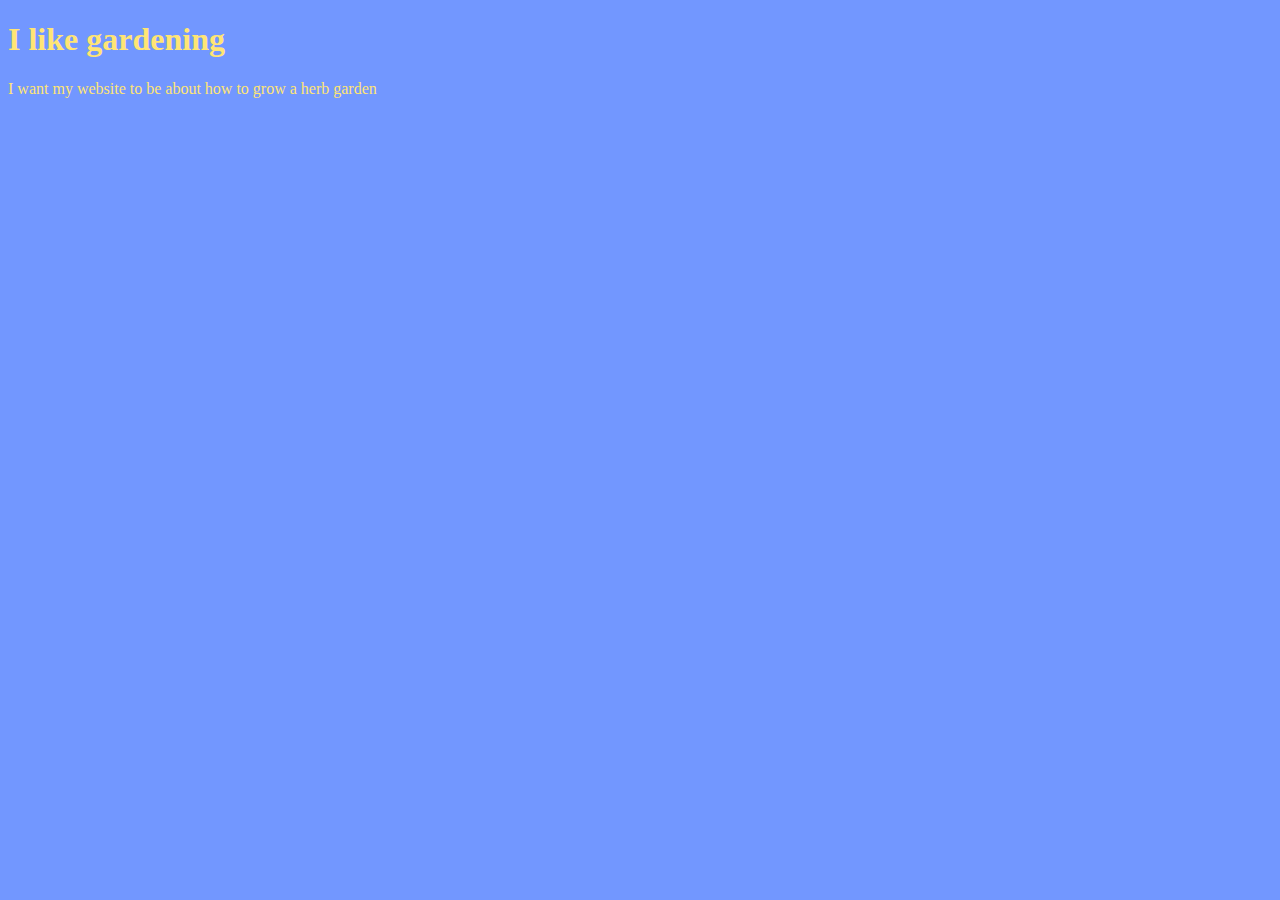
<file: unit_1/index.html>
<!DOCTYPE html>

<html>

	<head>
		<title>Graces gardening website</title>
		<link rel="stylesheet" type="text/css" href="css/style.css">
	</head>

	<body>
		<h1>I like gardening</h1>
		<p>I want my website to be about how to grow a herb garden</p>

	</body>

</html>
</file>
<file: unit_1/css/style.css>
body {
	background-color: #7297FF;
}

h1, p {
	color: #FFE574;
}
</file>
